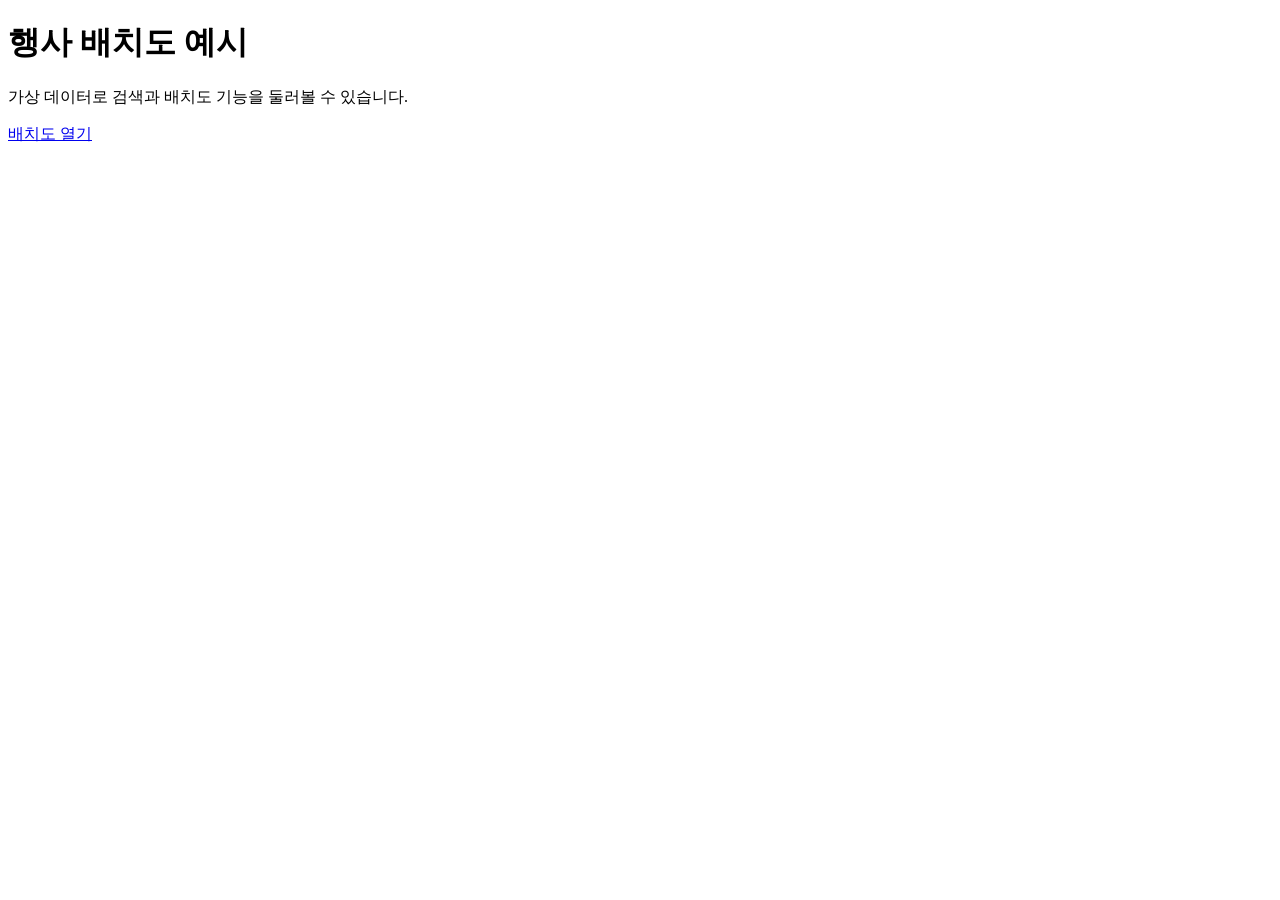
<file: index.html>
<!doctype html>
<html lang="ko">
<meta charset="utf-8">
<meta name="viewport" content="width=device-width, initial-scale=1">
<title>행사 배치도 예시</title>
<h1>행사 배치도 예시</h1>
<p>가상 데이터로 검색과 배치도 기능을 둘러볼 수 있습니다.</p>
<a href="Completion/">배치도 열기</a>
</html>
</file>
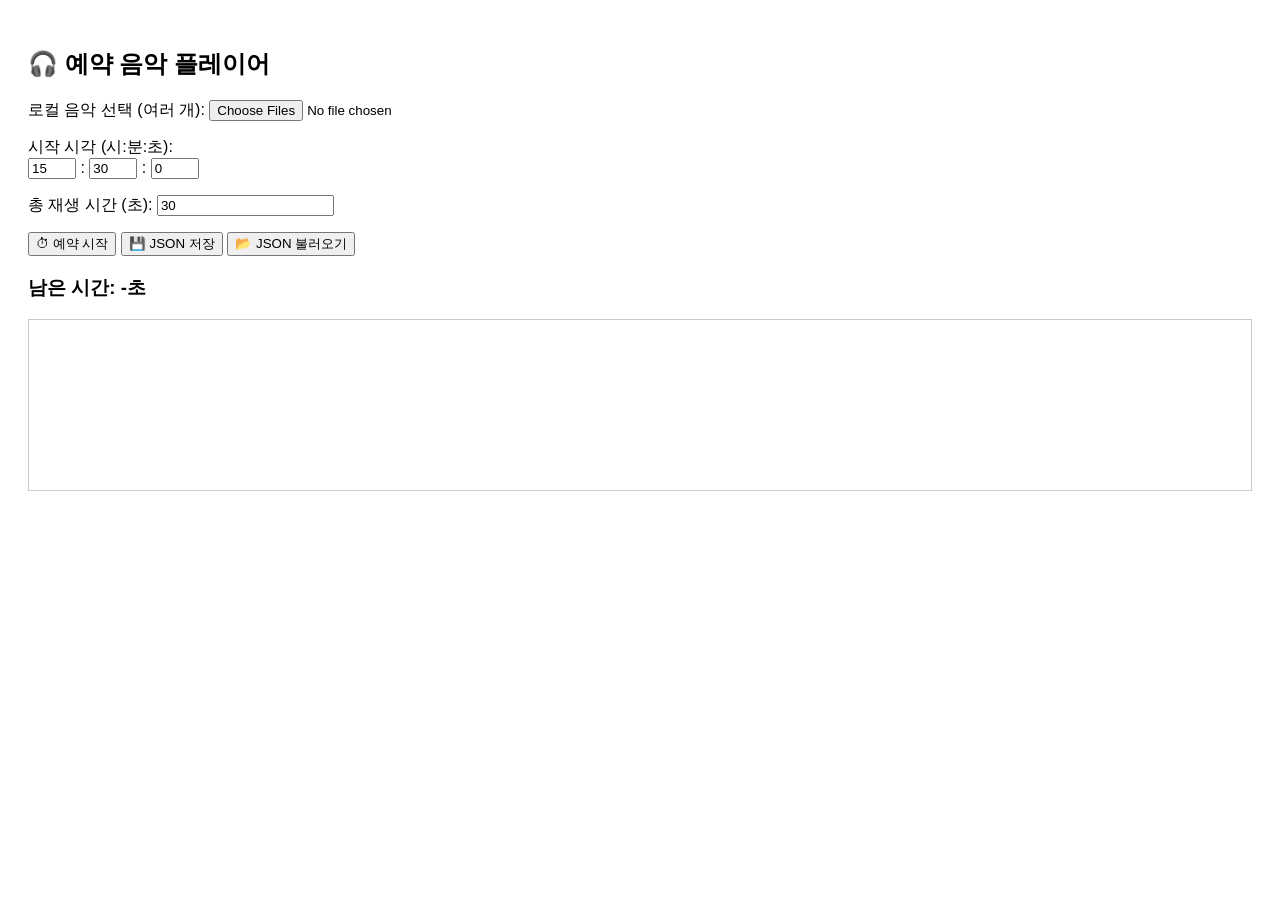
<file: test.html>
<!DOCTYPE html>
<html>
<head>
  <meta charset="UTF-8">
  <title>예약 음악 플레이어 (JSON 저장/불러오기)</title>
  <style>
    body { font-family: sans-serif; padding: 20px; }
    #log { white-space: pre-line; border: 1px solid #ccc; padding: 10px; height: 150px; overflow-y: auto; margin-top: 15px; }
  </style>
</head>
<body>
  <h2>🎧 예약 음악 플레이어</h2>

  <p>로컬 음악 선택 (여러 개): <input type="file" id="fileInput" accept="audio/*" multiple></p>

  <p>시작 시각 (시:분:초):<br>
    <input type="number" id="hour" value="15" min="0" max="23"> :
    <input type="number" id="minute" value="30" min="0" max="59"> :
    <input type="number" id="second" value="0" min="0" max="59">
  </p>

  <p>총 재생 시간 (초): <input type="number" id="totalDuration" value="30"></p>

  <button onclick="schedulePlayback()">⏱ 예약 시작</button>
  <button onclick="saveSettingsAsJSON()">💾 JSON 저장</button>
  <input type="file" id="loadJsonInput" accept=".json" style="display:none" onchange="loadSettingsFromJSON(this)">
  <button onclick="document.getElementById('loadJsonInput').click()">📂 JSON 불러오기</button>

  <h3>남은 시간: <span id="timeLeft">-</span>초</h3>
  <div id="log"></div>

  <audio id="player" preload="auto"></audio>

  <script>
    let countdownTimer = null;
    let matchedFiles = [];

    function log(msg) {
      console.log(msg);
      document.getElementById('log').textContent += msg + '\n';
    }

    function shuffle(array) {
      const arr = array.slice();
      for (let i = arr.length - 1; i > 0; i--) {
        const j = Math.floor(Math.random() * (i + 1));
        [arr[i], arr[j]] = [arr[j], arr[i]];
      }
      return arr;
    }

    function startCountdown(seconds) {
      const display = document.getElementById('timeLeft');
      display.textContent = seconds;
      clearInterval(countdownTimer);
      countdownTimer = setInterval(() => {
        seconds--;
        display.textContent = seconds;
        if (seconds <= 0) clearInterval(countdownTimer);
      }, 1000);
    }

    function schedulePlayback() {
      const files = matchedFiles.length ? matchedFiles : document.getElementById('fileInput').files;
      if (!files.length) {
        alert("음악 파일을 선택해주세요.");
        return;
      }

      const musicFiles = Array.from(files);
      const hour = +document.getElementById('hour').value;
      const minute = +document.getElementById('minute').value;
      const second = +document.getElementById('second').value;
      const totalDuration = +document.getElementById('totalDuration').value;

      const now = new Date();
      const target = new Date();
      target.setHours(hour, minute, second, 0);
      if (target <= now) target.setDate(target.getDate() + 1);

      const delay = target - now;
      log(`⏳ ${Math.round(delay / 1000)}초 후에 재생이 시작됩니다.`);

      setTimeout(() => {
        log("🎵 재생 시작");
        startCountdown(totalDuration);
        playSequence(totalDuration, shuffle(musicFiles));
      }, delay);
    }

    function playSequence(remainingTime, queue) {
      if (remainingTime <= 0) {
        log("✅ 전체 재생 완료");
        return;
      }

      if (queue.length === 0) {
        log("🔁 음악이 부족하여 다시 셔플합니다.");
        queue = shuffle(document.getElementById('fileInput').files);
      }

      const track = queue.shift();
      const player = document.getElementById('player');
      const url = URL.createObjectURL(track);
      player.src = url;

      player.onloadedmetadata = () => {
        const playTime = Math.min(player.duration || 5, remainingTime);
        player.play();
        log(`▶ ${track.name} 재생 (${playTime.toFixed(2)}초)`);

        setTimeout(() => {
          player.pause();
          URL.revokeObjectURL(url);
          log(`⏹️ ${track.name} 정지`);
          playSequence(remainingTime - playTime, queue);
        }, playTime * 1000);
      };
    }

    function saveSettingsAsJSON() {
      const files = document.getElementById('fileInput').files;
      if (files.length === 0) {
        alert("음악 파일을 먼저 선택해주세요.");
        return;
      }

      const fileNames = Array.from(files).map(f => f.name);
      const hour = +document.getElementById('hour').value;
      const minute = +document.getElementById('minute').value;
      const second = +document.getElementById('second').value;
      const totalDuration = +document.getElementById('totalDuration').value;

      const data = {
        startTime: { hour, minute, second },
        totalDuration,
        musicFiles: fileNames
      };

      const blob = new Blob([JSON.stringify(data, null, 2)], { type: 'application/json' });
      const url = URL.createObjectURL(blob);
      const a = document.createElement('a');
      a.href = url;
      a.download = 'music_settings.json';
      a.click();
      URL.revokeObjectURL(url);
      log("💾 설정이 JSON 파일로 저장되었습니다.");
    }

    function loadSettingsFromJSON(input) {
      const file = input.files[0];
      if (!file) return;

      const reader = new FileReader();
      reader.onload = function (e) {
        try {
          const data = JSON.parse(e.target.result);
          const { startTime, totalDuration, musicFiles } = data;

          document.getElementById('hour').value = startTime.hour;
          document.getElementById('minute').value = startTime.minute;
          document.getElementById('second').value = startTime.second;
          document.getElementById('totalDuration').value = totalDuration;

          const allFiles = Array.from(document.getElementById('fileInput').files);
          matchedFiles = allFiles.filter(file => musicFiles.includes(file.name));
          const matchedNames = matchedFiles.map(f => f.name);

          log("📂 JSON 설정 불러옴");
          log(`🎶 매칭된 파일 ${matchedFiles.length}개: ${matchedNames.join(', ')}`);

          if (matchedFiles.length < musicFiles.length) {
            const missing = musicFiles.filter(name => !matchedNames.includes(name));
            log(`⚠️ 누락된 파일: ${missing.join(', ')}`);
          }
        } catch (err) {
          alert("잘못된 JSON 파일입니다.");
        }
      };
      reader.readAsText(file);
    }
  </script>
</body>
</html>
</file>
